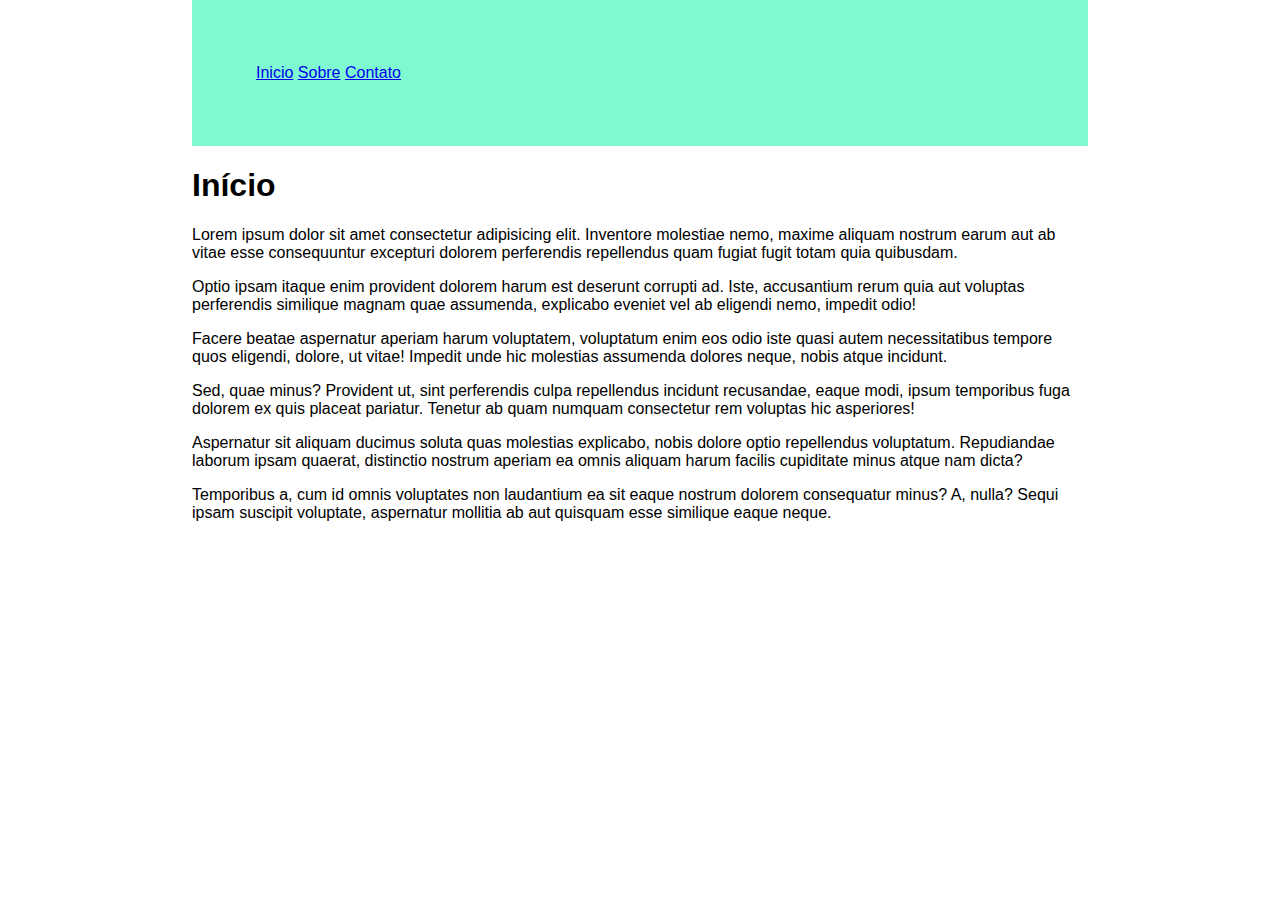
<file: index.html>
<!DOCTYPE html>
<html lang="pt-br">
<head>
    <meta charset="UTF-8">
    <meta http-equiv="X-UA-Compatible" content="IE=edge">
    <meta name="viewport" content="width=device-width, initial-scale=1.0">
    <title>kataSiteBasico</title>
    <link rel="stylesheet" href="style/global.css">
</head>
<body>
    <header>
        <nav>
            <a href="index.html">Inicio</a>
            <a href="sobre.html">Sobre</a>
            <a href="contato.html">Contato</a>
        </nav>
    </header>
    <main>
        <h1>Início</h1>
        <p>Lorem ipsum dolor sit amet consectetur adipisicing elit. Inventore molestiae nemo, maxime aliquam nostrum earum aut ab vitae esse consequuntur excepturi dolorem perferendis repellendus quam fugiat fugit totam quia quibusdam.</p>
        <p>Optio ipsam itaque enim provident dolorem harum est deserunt corrupti ad. Iste, accusantium rerum quia aut voluptas perferendis similique magnam quae assumenda, explicabo eveniet vel ab eligendi nemo, impedit odio!</p>
        <p>Facere beatae aspernatur aperiam harum voluptatem, voluptatum enim eos odio iste quasi autem necessitatibus tempore quos eligendi, dolore, ut vitae! Impedit unde hic molestias assumenda dolores neque, nobis atque incidunt.</p>
        <p>Sed, quae minus? Provident ut, sint perferendis culpa repellendus incidunt recusandae, eaque modi, ipsum temporibus fuga dolorem ex quis placeat pariatur. Tenetur ab quam numquam consectetur rem voluptas hic asperiores!</p>
        <p>Aspernatur sit aliquam ducimus soluta quas molestias explicabo, nobis dolore optio repellendus voluptatum. Repudiandae laborum ipsam quaerat, distinctio nostrum aperiam ea omnis aliquam harum facilis cupiditate minus atque nam dicta?</p>
        <p>Temporibus a, cum id omnis voluptates non laudantium ea sit eaque nostrum dolorem consequatur minus? A, nulla? Sequi ipsam suscipit voluptate, aspernatur mollitia ab aut quisquam esse similique eaque neque.</p>
    </main>
    <footer></footer>
</body>
</html>
</file>
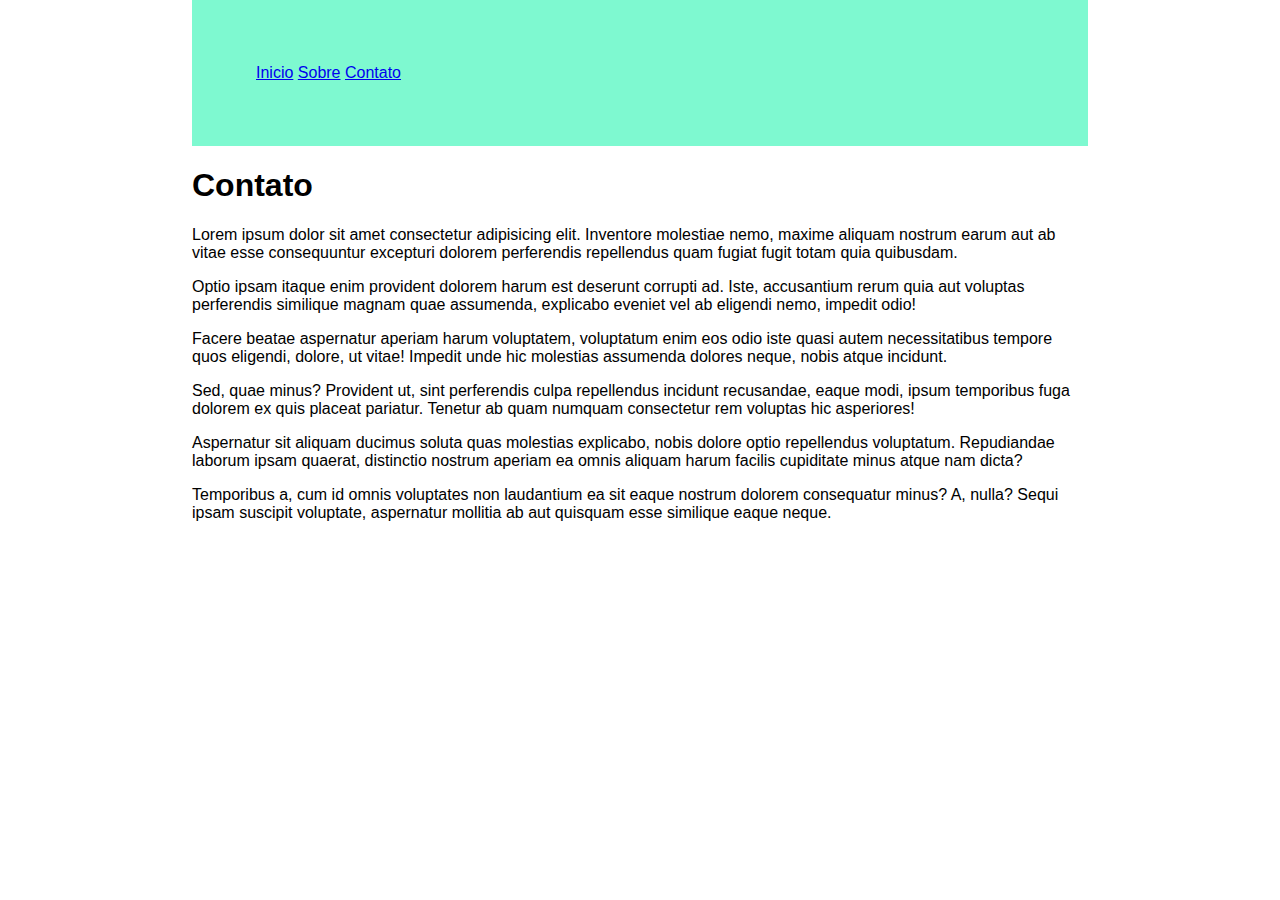
<file: contato.html>
<!DOCTYPE html>
<html lang="pt-br">
<head>
    <meta charset="UTF-8">
    <meta http-equiv="X-UA-Compatible" content="IE=edge">
    <meta name="viewport" content="width=device-width, initial-scale=1.0">
    <title>kataSiteBasico</title>
    <link rel="stylesheet" href="style/global.css">
</head>
<body>
    <header>
        <nav>
            <a href="index.html">Inicio</a>
            <a href="sobre.html">Sobre</a>
            <a href="contato.html">Contato</a>
        </nav>
    </header>
    <main>
        <h1>Contato</h1>
        <p>Lorem ipsum dolor sit amet consectetur adipisicing elit. Inventore molestiae nemo, maxime aliquam nostrum earum aut ab vitae esse consequuntur excepturi dolorem perferendis repellendus quam fugiat fugit totam quia quibusdam.</p>
        <p>Optio ipsam itaque enim provident dolorem harum est deserunt corrupti ad. Iste, accusantium rerum quia aut voluptas perferendis similique magnam quae assumenda, explicabo eveniet vel ab eligendi nemo, impedit odio!</p>
        <p>Facere beatae aspernatur aperiam harum voluptatem, voluptatum enim eos odio iste quasi autem necessitatibus tempore quos eligendi, dolore, ut vitae! Impedit unde hic molestias assumenda dolores neque, nobis atque incidunt.</p>
        <p>Sed, quae minus? Provident ut, sint perferendis culpa repellendus incidunt recusandae, eaque modi, ipsum temporibus fuga dolorem ex quis placeat pariatur. Tenetur ab quam numquam consectetur rem voluptas hic asperiores!</p>
        <p>Aspernatur sit aliquam ducimus soluta quas molestias explicabo, nobis dolore optio repellendus voluptatum. Repudiandae laborum ipsam quaerat, distinctio nostrum aperiam ea omnis aliquam harum facilis cupiditate minus atque nam dicta?</p>
        <p>Temporibus a, cum id omnis voluptates non laudantium ea sit eaque nostrum dolorem consequatur minus? A, nulla? Sequi ipsam suscipit voluptate, aspernatur mollitia ab aut quisquam esse similique eaque neque.</p>
    </main>
    <footer></footer>
</body>
</html>
</file>
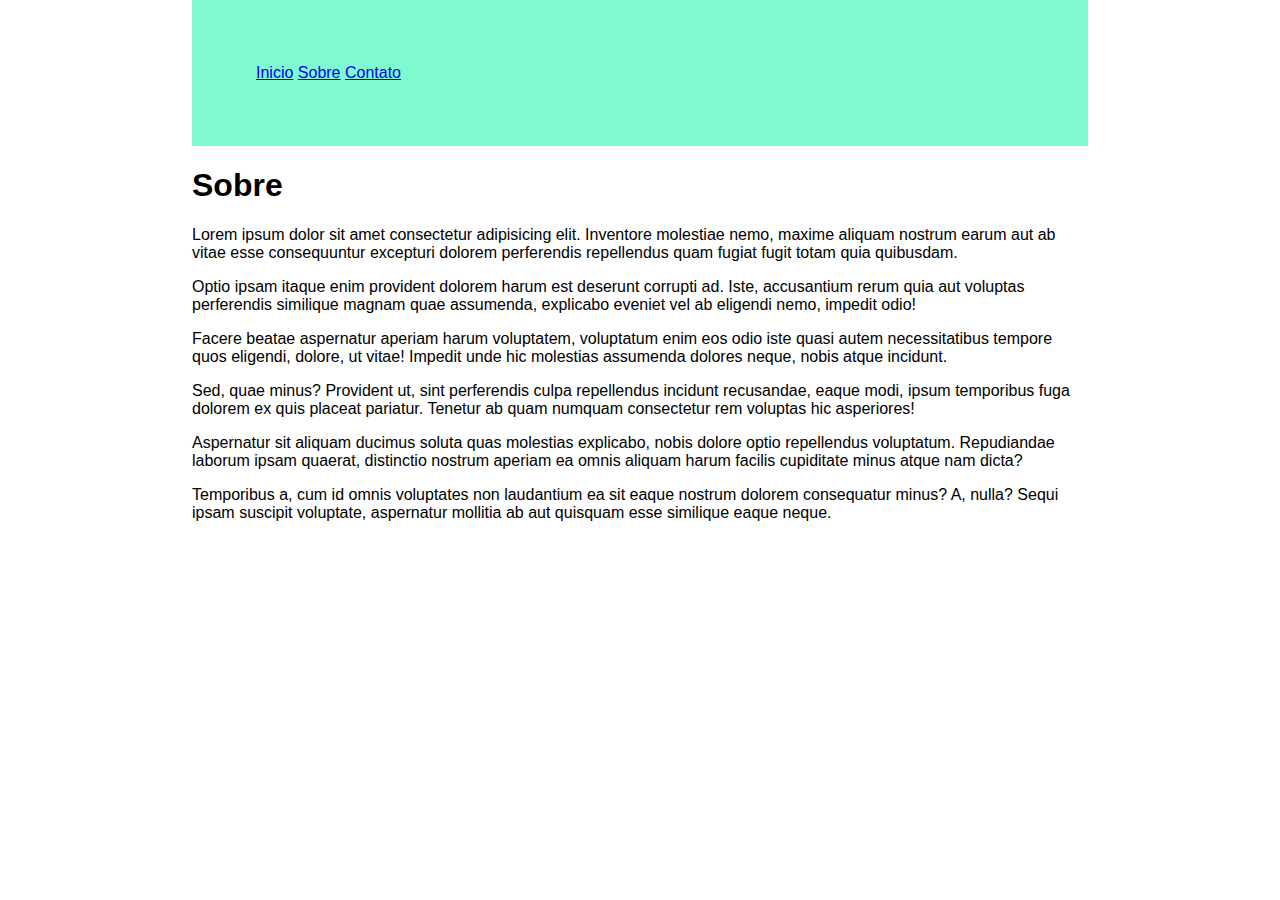
<file: sobre.html>
<!DOCTYPE html>
<html lang="pt-br">
<head>
    <meta charset="UTF-8">
    <meta http-equiv="X-UA-Compatible" content="IE=edge">
    <meta name="viewport" content="width=device-width, initial-scale=1.0">
    <title>kataSiteBasico</title>
    <link rel="stylesheet" href="style/global.css">
</head>
<body>
    <header>
        <nav>
            <a href="index.html">Inicio</a>
            <a href="sobre.html">Sobre</a>
            <a href="contato.html">Contato</a>
        </nav>
    </header>
    <main>
        <h1>Sobre</h1>
        <p>Lorem ipsum dolor sit amet consectetur adipisicing elit. Inventore molestiae nemo, maxime aliquam nostrum earum aut ab vitae esse consequuntur excepturi dolorem perferendis repellendus quam fugiat fugit totam quia quibusdam.</p>
        <p>Optio ipsam itaque enim provident dolorem harum est deserunt corrupti ad. Iste, accusantium rerum quia aut voluptas perferendis similique magnam quae assumenda, explicabo eveniet vel ab eligendi nemo, impedit odio!</p>
        <p>Facere beatae aspernatur aperiam harum voluptatem, voluptatum enim eos odio iste quasi autem necessitatibus tempore quos eligendi, dolore, ut vitae! Impedit unde hic molestias assumenda dolores neque, nobis atque incidunt.</p>
        <p>Sed, quae minus? Provident ut, sint perferendis culpa repellendus incidunt recusandae, eaque modi, ipsum temporibus fuga dolorem ex quis placeat pariatur. Tenetur ab quam numquam consectetur rem voluptas hic asperiores!</p>
        <p>Aspernatur sit aliquam ducimus soluta quas molestias explicabo, nobis dolore optio repellendus voluptatum. Repudiandae laborum ipsam quaerat, distinctio nostrum aperiam ea omnis aliquam harum facilis cupiditate minus atque nam dicta?</p>
        <p>Temporibus a, cum id omnis voluptates non laudantium ea sit eaque nostrum dolorem consequatur minus? A, nulla? Sequi ipsam suscipit voluptate, aspernatur mollitia ab aut quisquam esse similique eaque neque.</p>
    </main>
    <footer></footer>
</body>
</html>
</file>
<file: style/global.css>
body {
    font-family: sans-serif;
    margin: auto;
    width: 70%;
}

header {
    background-color: rgb(126, 249, 208);
    padding: 4rem;
}
</file>
